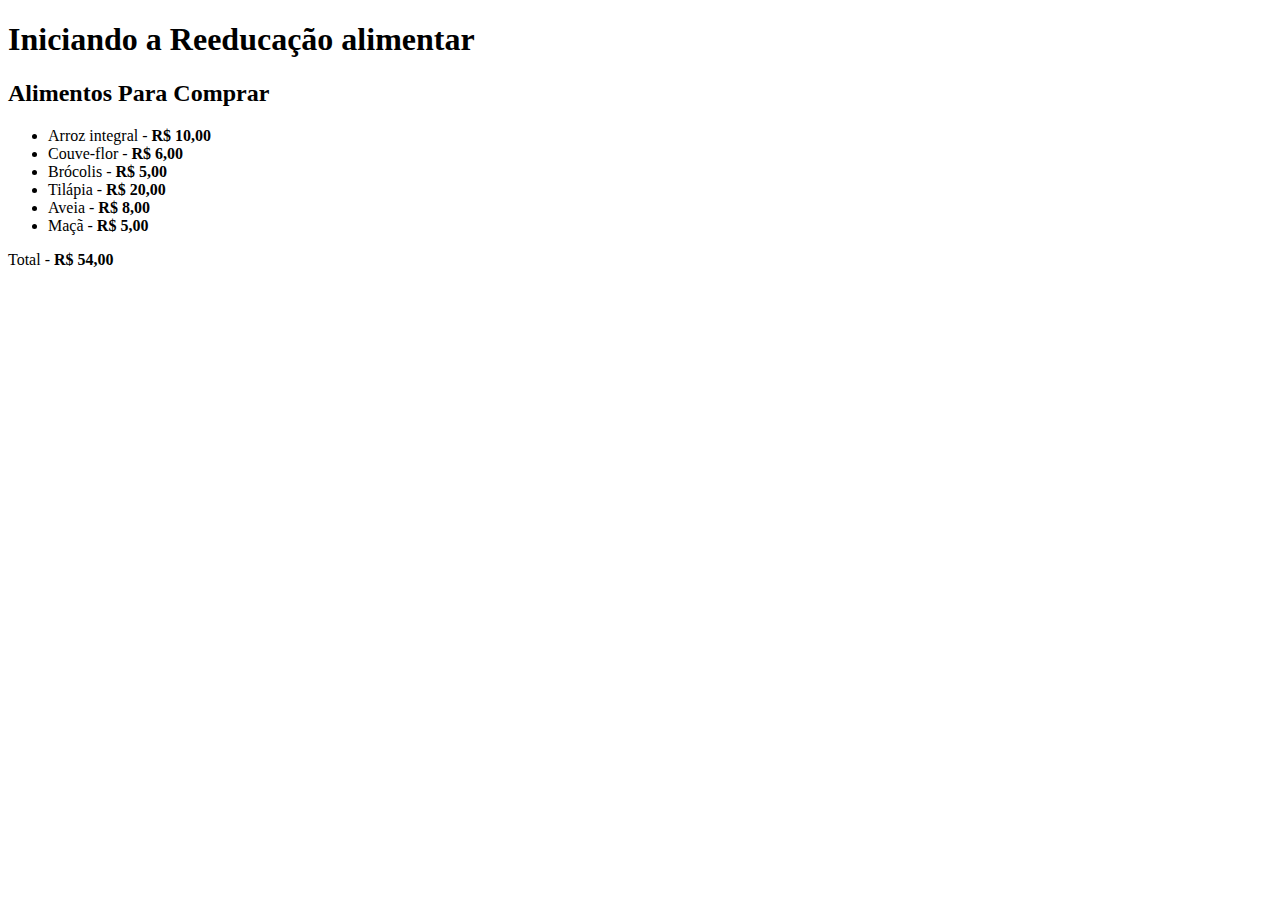
<file: desafio-1/index.html>
<!DOCTYPE html>
<html lang="en">
<head>
    <meta charset="UTF-8">
    <meta http-equiv="X-UA-Compatible" content="IE=edge">
    <meta name="viewport" content="width=device-width, initial-scale=1.0">
    <title>Desafio 1</title>
</head>
<body>
    <h1>Iniciando a Reeducação alimentar</h1>

    <h2>Alimentos Para Comprar</h2>

    <ul>
        <li>Arroz integral - <strong>R$ 10,00</strong></li>
        <li>Couve-flor - <strong>R$ 6,00</strong></li>
        <li>Brócolis - <strong>R$ 5,00</strong></li>
        <li>Tilápia - <strong>R$ 20,00</strong></li>
        <li>Aveia - <strong>R$ 8,00</strong></li>
        <li>Maçã - <strong>R$ 5,00</strong></li>
    </ul>
    
    <p>Total - <strong>R$ 54,00</strong></p>

</body>
</html>
</file>
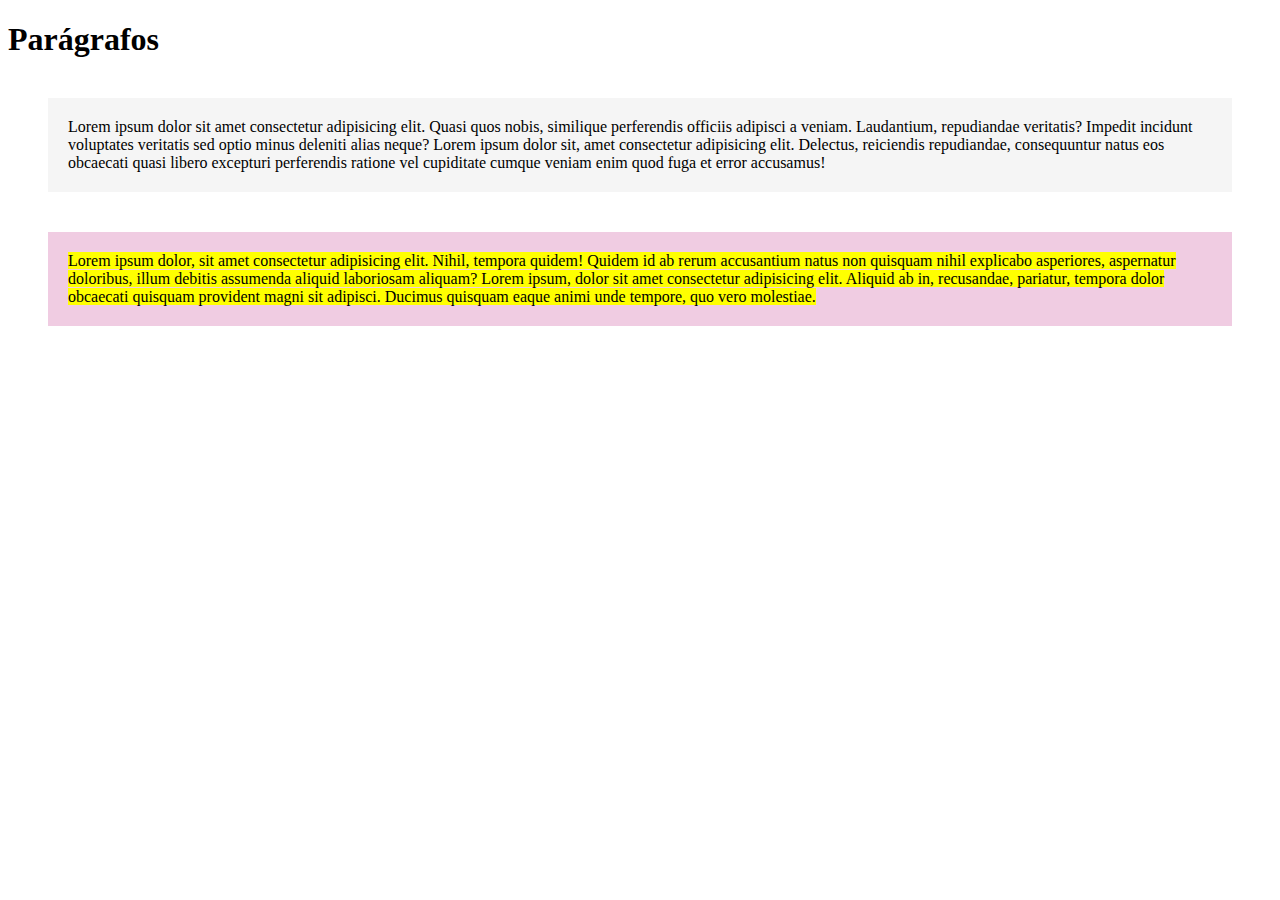
<file: desafio-3/index.html>
<!DOCTYPE html>
<html lang="en">
<head>
    <meta charset="UTF-8">
    <meta http-equiv="X-UA-Compatible" content="IE=edge">
    <meta name="viewport" content="width=device-width, initial-scale=1.0">
    <title>Desafio 3</title>

    <link rel="stylesheet" href="style.css">
</head>
<body>
    <h1>Parágrafos</h1>

    <p class="primeiro-paragrafo">Lorem ipsum dolor sit amet consectetur adipisicing elit. Quasi quos nobis, similique perferendis officiis adipisci a veniam. Laudantium, repudiandae veritatis? Impedit incidunt voluptates veritatis sed optio minus deleniti alias neque? Lorem ipsum dolor sit, amet consectetur adipisicing elit. Delectus, reiciendis repudiandae, consequuntur natus eos obcaecati quasi libero excepturi perferendis ratione vel cupiditate cumque veniam enim quod fuga et error accusamus!</p>

    <p class="segundo-paragrafo"><mark>Lorem ipsum dolor, sit amet consectetur adipisicing elit. Nihil, tempora quidem! Quidem id ab rerum accusantium natus non quisquam nihil explicabo asperiores, aspernatur doloribus, illum debitis assumenda aliquid laboriosam aliquam? Lorem ipsum, dolor sit amet consectetur adipisicing elit. Aliquid ab in, recusandae, pariatur, tempora dolor obcaecati quisquam provident magni sit adipisci. Ducimus quisquam eaque animi unde tempore, quo vero molestiae.</mark></p>
    
</body>
</html>
</file>
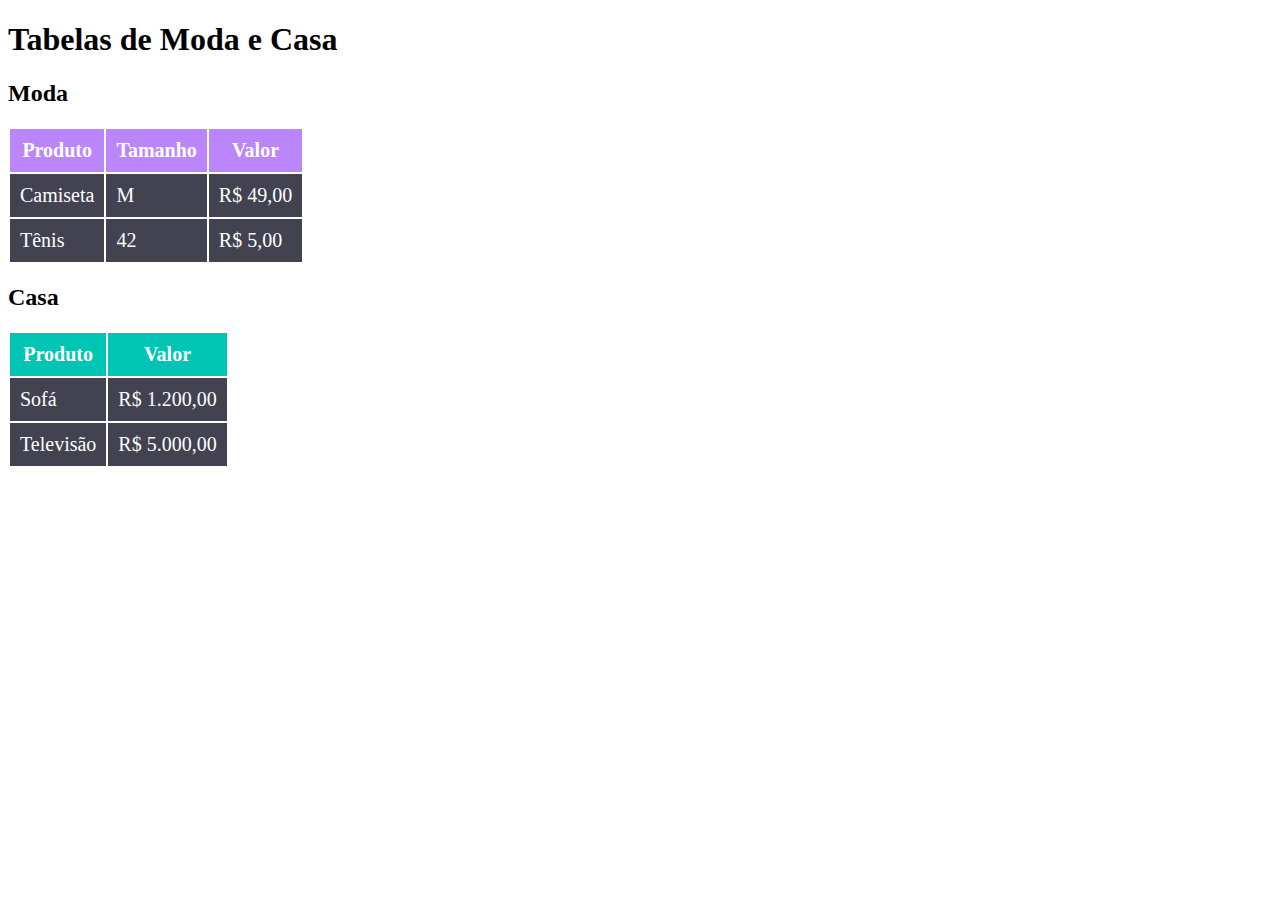
<file: desafio-4/index.html>
<!DOCTYPE html>
<html lang="en">
<head>
    <meta charset="UTF-8">
    <meta http-equiv="X-UA-Compatible" content="IE=edge">
    <meta name="viewport" content="width=device-width, initial-scale=1.0">
    <title>Desafio 4</title>
    <link rel="stylesheet" href="style.css">
</head>
<body>
    <h1>Tabelas de Moda e Casa</h1>

    <h2>Moda</h2>

    <table>
        <tr>
            <th class="cabecalho-moda">Produto</th>
            <th class="cabecalho-moda">Tamanho</th>
            <th class="cabecalho-moda">Valor</th>
        </tr>
        <tr>
            <td class="produto-dados">Camiseta</td>
            <td class="produto-dados">M</td>
            <td class="produto-dados">R$ 49,00</td>
        </tr>
        <tr>
            <td class="produto-dados">Tênis</td>
            <td class="produto-dados">42</td>
            <td class="produto-dados">R$ 5,00</td>
        </tr>
    </table>

    <h2>Casa</h2>

    <table>
        <tr>
            <th class="cabecalho-casa">Produto</th>
            <th class="cabecalho-casa">Valor</th>
        </tr>
        <tr>
            <td class="produto-dados">Sofá</td>
            <td class="produto-dados">R$ 1.200,00</td>
        </tr>
        <tr>
            <td class="produto-dados">Televisão</td>
            <td class="produto-dados">R$ 5.000,00</td>
        </tr>
    </table>
    
</body>
</html>
</file>
<file: desafio-3/style.css>
p {
    padding: 20px;
    margin: 40px;
}

.primeiro-paragrafo {
    background-color: #F5F5F5;
}

.segundo-paragrafo {
    background-color: #F0CCE2;
}
</file>
<file: desafio-4/style.css>
.cabecalho-moda {
    background-color: #BB86FC;
    font-size: 20px;
    color: #FFFFFF;
    padding: 10px;
}

.cabecalho-casa {
    background-color: #00C4B4;
    font-size: 20px;
    color: #FFFFFF;
    padding: 10px;
}

.produto-dados {
    background-color: #424250;
    font-size: 20px;
    color: #FFFFFF;
    padding: 10px;
}
</file>
